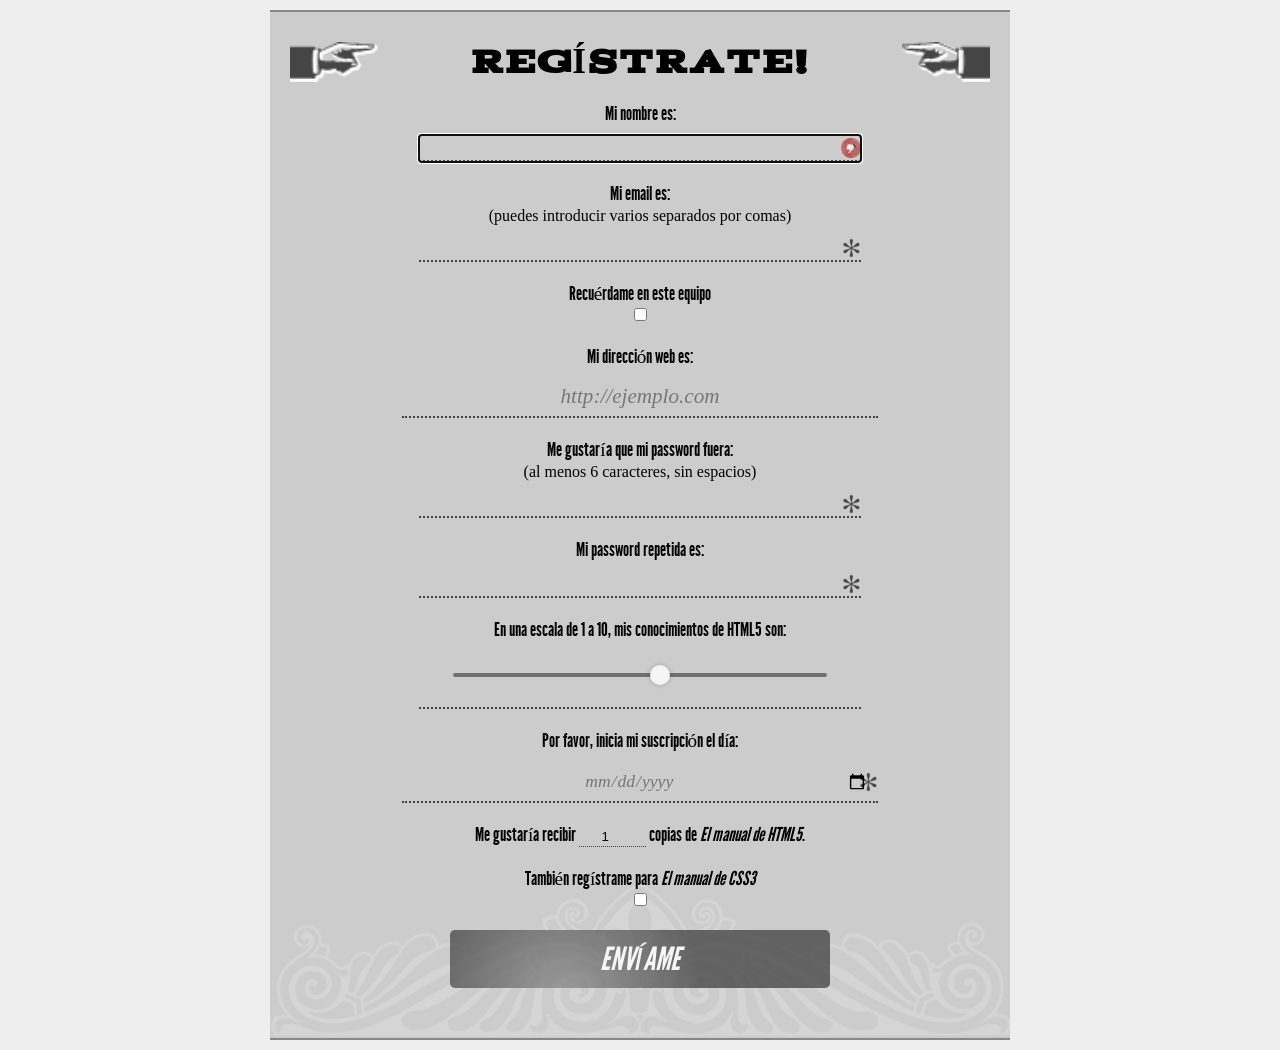
<file: index.html>
<!doctype html>
<html lang="es">
<head>
    <meta charset="utf-8">
    <title>Registro</title>
    <link rel="stylesheet" href="css/styles.css">
    <script src="js/script.js"></script>
</head>
<body>

    <form id="registro" method="post" novalidate>
        <h1>REGÍSTRATE!</h1>

        <ul>
            <li>
                <label for="nombre">Mi nombre es:</label>
                <input type="text" id="nombre" required autofocus>
            </li>

            <li>
                <label for="email">Mi email es:</label>
                <p>(puedes introducir varios separados por comas)</p>
                <input type="email" id="email" required multiple>
            </li>

            <li class="checkbox-item">
                <label>Recuérdame en este equipo</label>
                <input type="checkbox">
            </li>

            <li>
                <label for="url">Mi dirección web es:</label>
                <input type="url" id="url" placeholder="http://ejemplo.com">
            </li>

            <li>
                <label for="password1">Me gustaría que mi password fuera:</label>
                <p>(al menos 6 caracteres, sin espacios)</p>
                <input type="password" id="password1" required pattern="\S{6,}">
            </li>

            <li>
                <label for="password2">Mi password repetida es:</label>
                <input type="password" id="password2" required pattern="\S{6,}">
            </li>

            <li>
                <label>En una escala de 1 a 10, mis conocimientos de HTML5 son:</label>
                <input type="range" id="conocimientos" min="1" max="10">
                <div class="linea-puntos"></div>
            </li>

            <li>
                <label for="fechaInicio">Por favor, inicia mi suscripción el día:</label>
                <input type="date" id="fechaInicio" required placeholder="dd/mm/aaaa">
            </li>

            <li class="inline-item">
                <label>Me gustaría recibir
                <input type="number" id="cantidad" value="1" min="0" max="5">
                 copias de <cite>El manual de HTML5</cite>.</label>
            </li>

            <li class="checkbox-item">
                <label>También regístrame para <em>El manual de CSS3</em></label>
                <input type="checkbox">
            </li>

            <li>
                <button type="button" id="enviar">ENVÍAME</button>
            </li>
        </ul>
    </form>

</body>
</html>
</file>
<file: css/styles.css>
@font-face {
    font-family: 'LeagueGothic';
    src: url('../fonts/League_Gothic-webfont.ttf');
}

@font-face {
    font-family: 'AcknowledgementMedium';
    src: url('../fonts/Acknowledgement-webfont.ttf');
}

* { margin: 0; padding: 0; box-sizing: border-box; }

body {
    background-color: #eee;
    font-family: Times, serif;
}

::selection {
    background: #484848;
    color: #fff;
    text-shadow: none;
}

/* FORMULARIO */
form {
    width: 740px;
    margin: 10px auto; 
    padding: 20px;
    background: #ccc url('../imgs/bg-form.png') no-repeat bottom center;
    border: solid 2px #888;
    border-width: 2px 0;
    text-align: center;
}

form h1 {
    font-family: 'AcknowledgementMedium';
    font-size: 2.2em; 
    padding: 10px 0;
    margin-top: 0;
    letter-spacing: 2px;
    background-image: url('../imgs/bg-formtitle-left.png'), url('../imgs/bg-formtitle-right.png');
    background-position: -2% center, 102% center; 
    background-repeat: no-repeat, no-repeat;
    background-size: 100px auto;
}

ul { list-style: none; 
    padding: 10px; 
    text-align: center;
}

li { margin-bottom: 20px; 
}

label {
    font-family: 'LeagueGothic';
    font-size: 1.2em; 
    margin-bottom: 2px;
    display: block;  
}

input:not([type=range]):not([type=checkbox]) {
    border: none;
    border-bottom: 2px dotted #444;
    background-color: transparent;
    display: block;
    margin: 10px auto;
    padding: 5px 35px 5px 10px;
    width: 65%;
    text-align: center;
    background-repeat: no-repeat;
    background-position: right center;
    background-size: 20px auto;
}

input:required {
    background-image: url('../imgs/required.png');
}

input:focus:valid {
    background-image: url('../imgs/valid.png') !important;
}

input:focus:invalid {
    background-image: url('../imgs/invalid.png') !important;
}

input[type="url"], 
input[type="date"] {
    display: block;
    margin: 10px auto !important;
}

#url::placeholder {
    color: #777;
    font-style: italic;
}

#fechaInicio {
    color: #777;
    font-style: italic;
    font-family: serif;
}

#url,
#fechaInicio {
    width: 70%;
    font-size: 1.2em;
    text-align: center;
    padding: 8px 10px;
}

button {
    font-family: 'LeagueGothic', Tahoma, Geneva, sans-serif;
    font-size: 2em;
    text-transform: uppercase;
    font-style: italic;
    padding: 10px 150px;
    border: none;
    border-radius: 5px;
    cursor: pointer;
    color: #fff;
    background: radial-gradient(circle at 30% 120%, rgba(144,144,144, 1) 0%, rgba(72,72,72,1) 50%);
    opacity: 0.8;
    transition: opacity .25s linear;
}

button:hover {
    opacity: 1;
}

#conocimientos {
    -webkit-appearance: none;
    appearance: none;
    width: 55%;
    height: 4px; 
    background: #707070; 
    outline: none;
    border-radius: 5px;
    margin: 30px auto;
}

#conocimientos::-webkit-slider-thumb {
    -webkit-appearance: none;
    appearance: none;
    width: 20px;
    height: 20px;
    background: whitesmoke;
    cursor: pointer;
    border-radius: 50%;
    box-shadow: 0px 0px 5px rgba(0,0,0,0.2);
}

#conocimientos+.linea-puntos {
    width: 65%;
    margin: 0 auto 20px auto;
    border-bottom: 2px dotted #444;
}

#url::placeholder {
    font-size: 1.1em; 
    color: #777;
    font-style: italic;
    text-align: center;
    font-family: serif;
}

#fechaInicio {
    font-size: 1.1em; 
    color: #777;
    font-style: italic;
    text-align: center;
    font-family: serif;
}

#url:focus::placeholder {
    font-size: 1em;
}

.inline-item input[type="number"] {
    width: 5em;
    display: inline-block;
    margin: 0;
    padding: 2px 4px;
    text-align: center;
    background: transparent;
    border: none;
    border-bottom: 1px dotted #444;
}
</file>
<file: css/estilos.css>
@font-face {
    font-family: 'LeagueGothic';
    src: url('../fonts/League_Gothic-webfont.ttf');
}

@font-face {
    font-family: 'AcknowledgementMedium';
    src: url('../fonts/Acknowledgement-webfont.ttf');
}

* { margin: 0; padding: 0; box-sizing: border-box; }

body {
    background-color: #eee;
    font-family: Times, serif;
}

::selection {
    background: #484848;
    color: #fff;
    text-shadow: none;
}

/* FORMULARIO */
form {
    width: 740px;
    margin: 10px auto; 
    padding: 20px;
    background: #ccc url('../imgs/bg-form.png') no-repeat bottom center;
    border: solid 2px #888;
    border-width: 2px 0;
    text-align: center;
}

form h1 {
    font-family: 'AcknowledgementMedium';
    font-size: 2.2em; 
    padding: 10px 0;
    margin-top: 0;
    letter-spacing: 2px;
    background-image: url('../imgs/bg-formtitle-left.png'), url('../imgs/bg-formtitle-right.png');
    background-position: -2% center, 102% center; 
    background-repeat: no-repeat, no-repeat;
    background-size: 100px auto;
}

ul { list-style: none; 
    padding: 10px; 
    text-align: center;
}

li { margin-bottom: 20px; 
}

label {
    font-family: 'LeagueGothic';
    font-size: 1.2em; 
    margin-bottom: 2px;
    display: block;  
}

input:not([type=range]):not([type=checkbox]) {
    border: none;
    border-bottom: 2px dotted #444;
    background-color: transparent;
    display: block;
    margin: 10px auto;
    padding: 5px 35px 5px 10px;
    width: 65%;
    text-align: center;
    background-repeat: no-repeat;
    background-position: right center;
    background-size: 20px auto;
}

input:required {
    background-image: url('../imgs/required.png');
}

input:focus:valid {
    background-image: url('../imgs/valid.png') !important;
}

input:focus:invalid {
    background-image: url('../imgs/invalid.png') !important;
}

input[type="url"], 
input[type="date"] {
    display: block;
    margin: 10px auto !important;
}

#url::placeholder {
    color: #777;
    font-style: italic;
}

#fechaInicio {
    color: #777;
    font-style: italic;
    font-family: serif;
}

#url,
#fechaInicio {
    width: 70%;
    font-size: 1.2em;
    text-align: center;
    padding: 8px 10px;
}

button {
    font-family: 'LeagueGothic', Tahoma, Geneva, sans-serif;
    font-size: 2em;
    text-transform: uppercase;
    font-style: italic;
    padding: 10px 150px;
    border: none;
    border-radius: 5px;
    cursor: pointer;
    color: #fff;
    background: radial-gradient(circle at 30% 120%, rgba(144,144,144, 1) 0%, rgba(72,72,72,1) 50%);
    opacity: 0.8;
    transition: opacity .25s linear;
}

button:hover {
    opacity: 1;
}

#conocimientos {
    -webkit-appearance: none;
    appearance: none;
    width: 55%;
    height: 4px; 
    background: #707070; 
    outline: none;
    border-radius: 5px;
    margin: 30px auto;
}

#conocimientos::-webkit-slider-thumb {
    -webkit-appearance: none;
    appearance: none;
    width: 20px;
    height: 20px;
    background: whitesmoke;
    cursor: pointer;
    border-radius: 50%;
    box-shadow: 0px 0px 5px rgba(0,0,0,0.2);
}

#conocimientos+.linea-puntos {
    width: 65%;
    margin: 0 auto 20px auto;
    border-bottom: 2px dotted #444;
}

#url::placeholder {
    font-size: 1.1em; 
    color: #777;
    font-style: italic;
    text-align: center;
    font-family: serif;
}

#fechaInicio {
    font-size: 1.1em; 
    color: #777;
    font-style: italic;
    text-align: center;
    font-family: serif;
}

#url:focus::placeholder {
    font-size: 1em;
}

.inline-item input[type="number"] {
    width: 5em;
    display: inline-block;
    margin: 0;
    padding: 2px 4px;
    text-align: center;
    background: transparent;
    border: none;
    border-bottom: 1px dotted #444;
}
</file>
